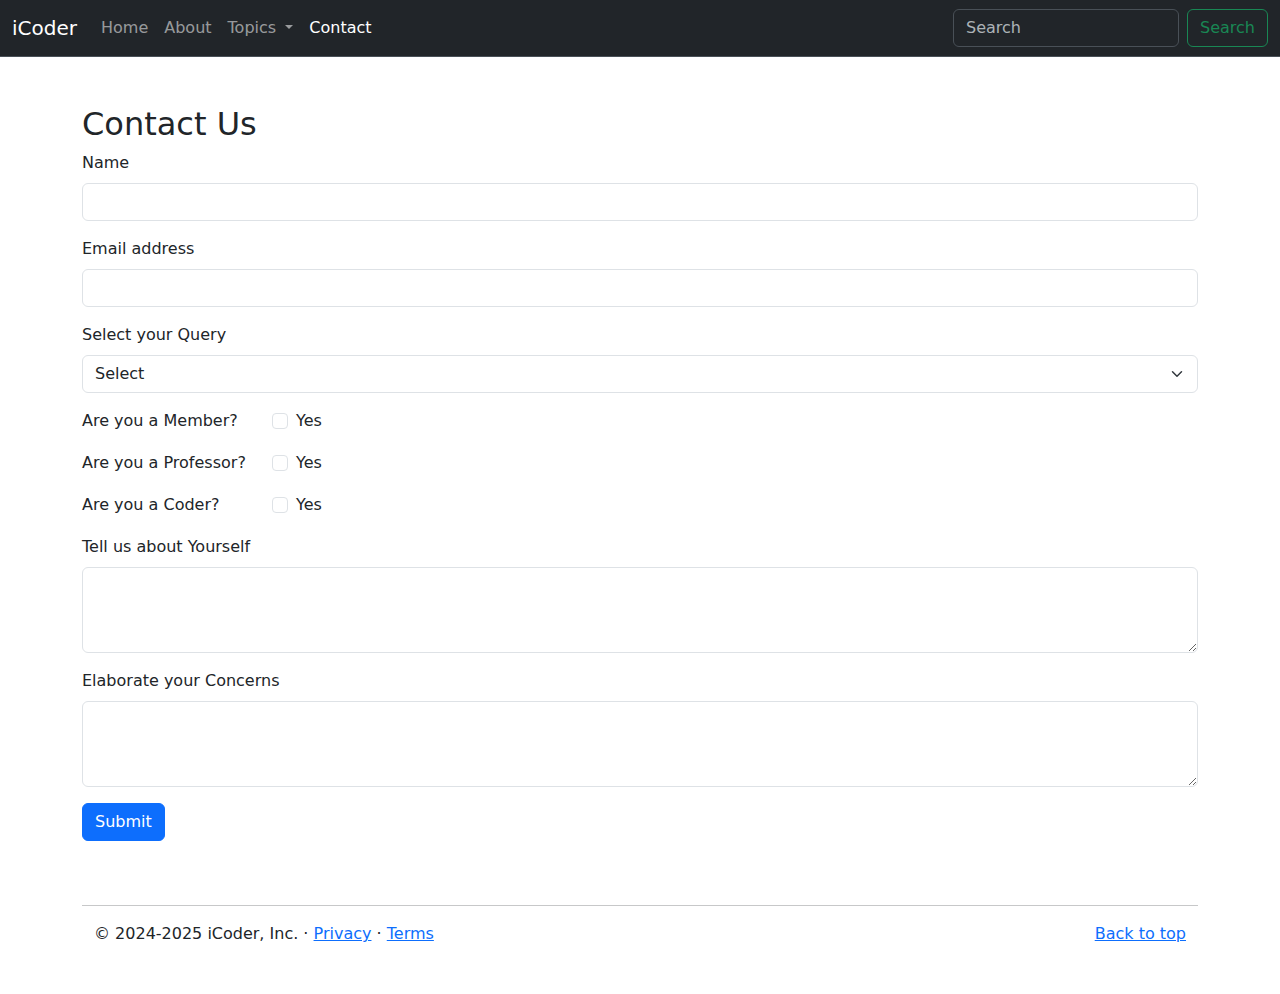
<file: contact.html>
<!DOCTYPE html>
<html lang="en">

<head>
    <meta charset="UTF-8">
    <meta name="viewport" content="width=device-width, initial-scale=1.0">
    <meta name="description" content="Welcome to iCoder. A Blog for coding enthusiats">
    <title>iCoder - Heaven for programmers</title>
    <link href="https://cdn.jsdelivr.net/npm/bootstrap@5.3.3/dist/css/bootstrap.min.css" rel="stylesheet"
        integrity="sha384-QWTKZyjpPEjISv5WaRU9OFeRpok6YctnYmDr5pNlyT2bRjXh0JMhjY6hW+ALEwIH" crossorigin="anonymous">
</head>

<body>
    <nav class="navbar navbar-expand-lg bg-dark border-bottom border-body" data-bs-theme="dark">
        <div class="container-fluid">
            <a class="navbar-brand" href="/index.html">iCoder</a>
            <button class="navbar-toggler" type="button" data-bs-toggle="collapse"
                data-bs-target="#navbarSupportedContent" aria-controls="navbarSupportedContent" aria-expanded="false"
                aria-label="Toggle navigation">
                <span class="navbar-toggler-icon"></span>
            </button>
            <div class="collapse navbar-collapse" id="navbarSupportedContent">
                <ul class="navbar-nav me-auto mb-2 mb-lg-0">
                    <li class="nav-item">
                        <a class="nav-link" href="/home.html">Home</a>
                    </li>
                    <li class="nav-item">
                        <a class="nav-link" href="/about.html">About</a>
                    </li>
                    <li class="nav-item dropdown">
                        <a class="nav-link dropdown-toggle" href="/topics.html" role="button" data-bs-toggle="dropdown"
                            aria-expanded="false">
                            Topics
                        </a>
                        <ul class="dropdown-menu">
                            <li><a class="dropdown-item" href="#">Technology</a></li>
                            <li><a class="dropdown-item" href="#">Web Development</a></li>
                            <li>
                                <hr class="dropdown-divider">
                            </li>
                            <li><a class="dropdown-item" href="#">Something else here</a></li>
                            <li><a class="dropdown-item" href="#">Support</a></li>
                        </ul>
                    </li>
                    <li class="nav-item">
                        <a class="nav-link active" aria-current="page" href="/contact.html">Contact</a>
                    </li>
                </ul>
                <form class="d-flex" role="search">
                    <input class="form-control me-2" type="search" placeholder="Search" aria-label="Search">
                    <button class="btn btn-outline-success" type="submit">Search</button>
                </form>
            </div>
        </div>
    </nav>

    <div class="container marketing my-5">
        <h2>Contact Us</h2>
        <form>
            <div class="mb-3">
                <label for="exampleInputName1" class="form-label">Name</label>
                <input type="text" class="form-control" id="exampleInputName1">
            </div>
            <div class="mb-3">
                <label for="exampleInputEmail1" class="form-label">Email address</label>
                <input type="email" class="form-control" id="exampleInputEmail1">
            </div>
            <div class="mb-3">
                <label for="exampleFormControlSelect1" class="form-label">Select your Query</label>
                <select class="form-select" id="exampleFormControlSelect1" aria-label="Default select example">
                    <option selected disabled>Select</option>
                    <option value="1">Web</option>
                    <option value="2">Technology</option>
                    <option value="3">Others</option>
                </select>
            </div>
            <div class="row mb-3">
                <div class="col-sm-2">Are you a Member?</div>
                <div class="col-sm-10">
                    <div class="form-check">
                        <input class="form-check-input" type="checkbox" id="gridCheck1">
                        <label class="form-check-label" for="gridCheck1">
                            Yes
                        </label>
                    </div>
                </div>
            </div>
            <div class="row mb-3">
                <div class="col-sm-2">Are you a Professor?</div>
                <div class="col-sm-10">
                    <div class="form-check">
                        <input class="form-check-input" type="checkbox" id="gridCheck2">
                        <label class="form-check-label" for="gridCheck2">
                            Yes
                        </label>
                    </div>
                </div>
            </div>
            <div class="row mb-3">
                <div class="col-sm-2">Are you a Coder?</div>
                <div class="col-sm-10">
                    <div class="form-check">
                        <input class="form-check-input" type="checkbox" id="gridCheck3">
                        <label class="form-check-label" for="gridCheck3">
                            Yes
                        </label>
                    </div>
                </div>
            </div>
            <div class="mb-3">
                <label for="exampleFormControlTextarea1" class="form-label">Tell us about Yourself</label>
                <textarea class="form-control" id="exampleFormControlTextarea1" rows="3"></textarea>
            </div>
            <div class="mb-3">
                <label for="exampleFormControlTextarea2" class="form-label">Elaborate your Concerns</label>
                <textarea class="form-control" id="exampleFormControlTextarea2" rows="3"></textarea>
            </div>

            <button class="btn btn-primary">Submit</button>
        </form>

        <br><br>
        <hr>

        <footer class="container">
            <p class="float-end"><a href="#">Back to top</a></p>
            <p>© 2024-2025 iCoder, Inc. · <a href="#">Privacy</a> · <a href="#">Terms</a></p>
        </footer>
    </div>

    <script src="https://cdn.jsdelivr.net/npm/bootstrap@5.3.3/dist/js/bootstrap.bundle.min.js"
        integrity="sha384-YvpcrYf0tY3lHB60NNkmXc5s9fDVZLESaAA55NDzOxhy9GkcIdslK1eN7N6jIeHz"
        crossorigin="anonymous"></script>
</body>

</html>
</file>
